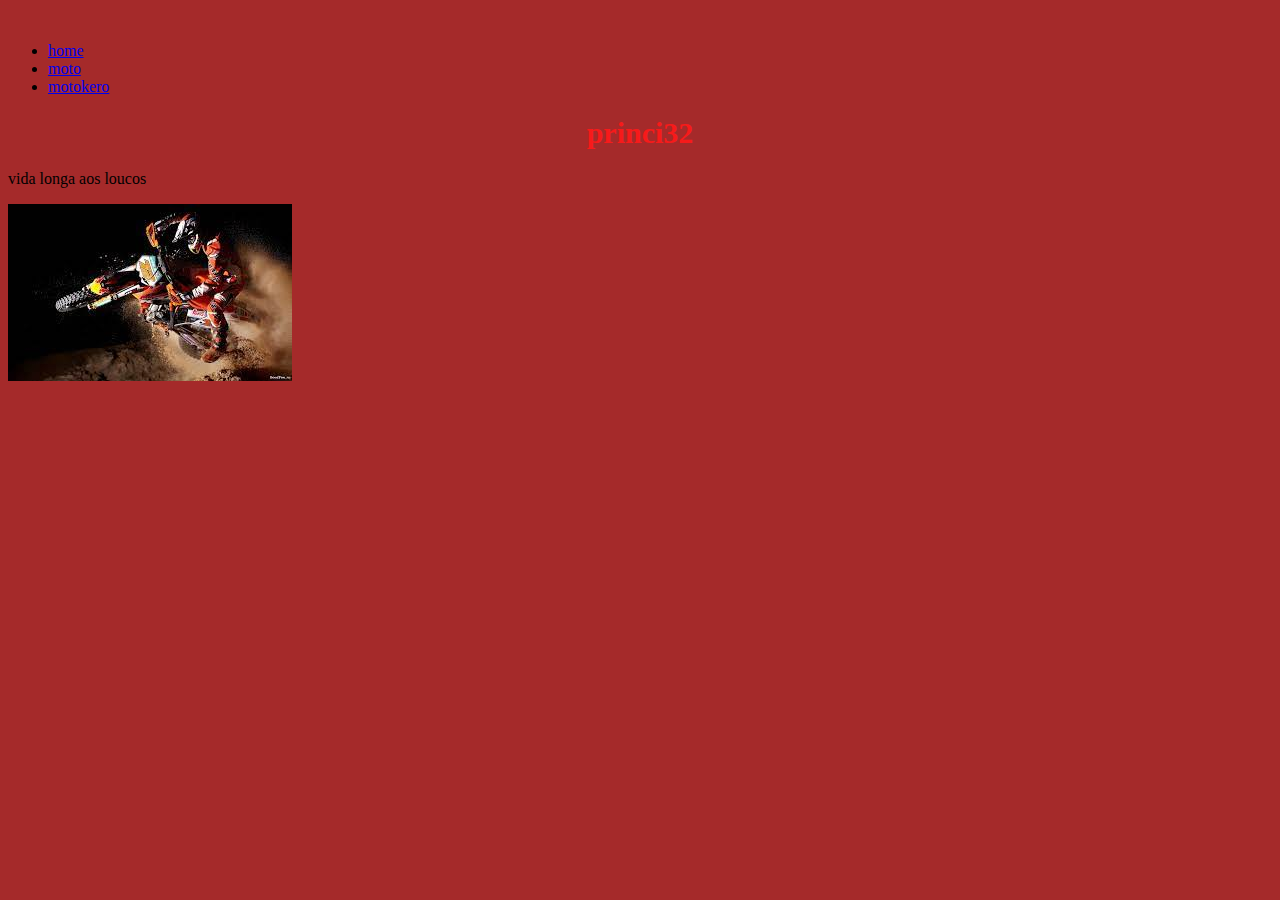
<file: index.html>
<!DOCTYPE html>
<html lang="en">
<head>
    <meta charset="UTF-8">
    <meta http-equiv="X-UA-Compatible" content="IE=edge">
    <meta name="viewport" content="width=device-width, initial-scale=1.0">
    <title>Document</title>
    <link rel="stylesheet" href="style.css">
</head>
<body>
    <header class="cabecalho">
        <img class="mitotrilhia"="trilha.avif" alt="">
        <ul class="listacabecalho">
            <li class="itemlistacabecalho"><a href="index.html"> home</a></li>
            <li class="itemlistacabecalho"><a href="moto.html"> moto</a></li>
        <li class="itemlistacabecalho"><a href="motokero.html"> motokero</a></li>
        </ul>   
    </header>
    <h1>princi32</h1>
    <p>vida longa aos loucos</p>
    <img class="mototrilhia" src="images (2).jpeg" alt="">
</body>
</html>
</file>
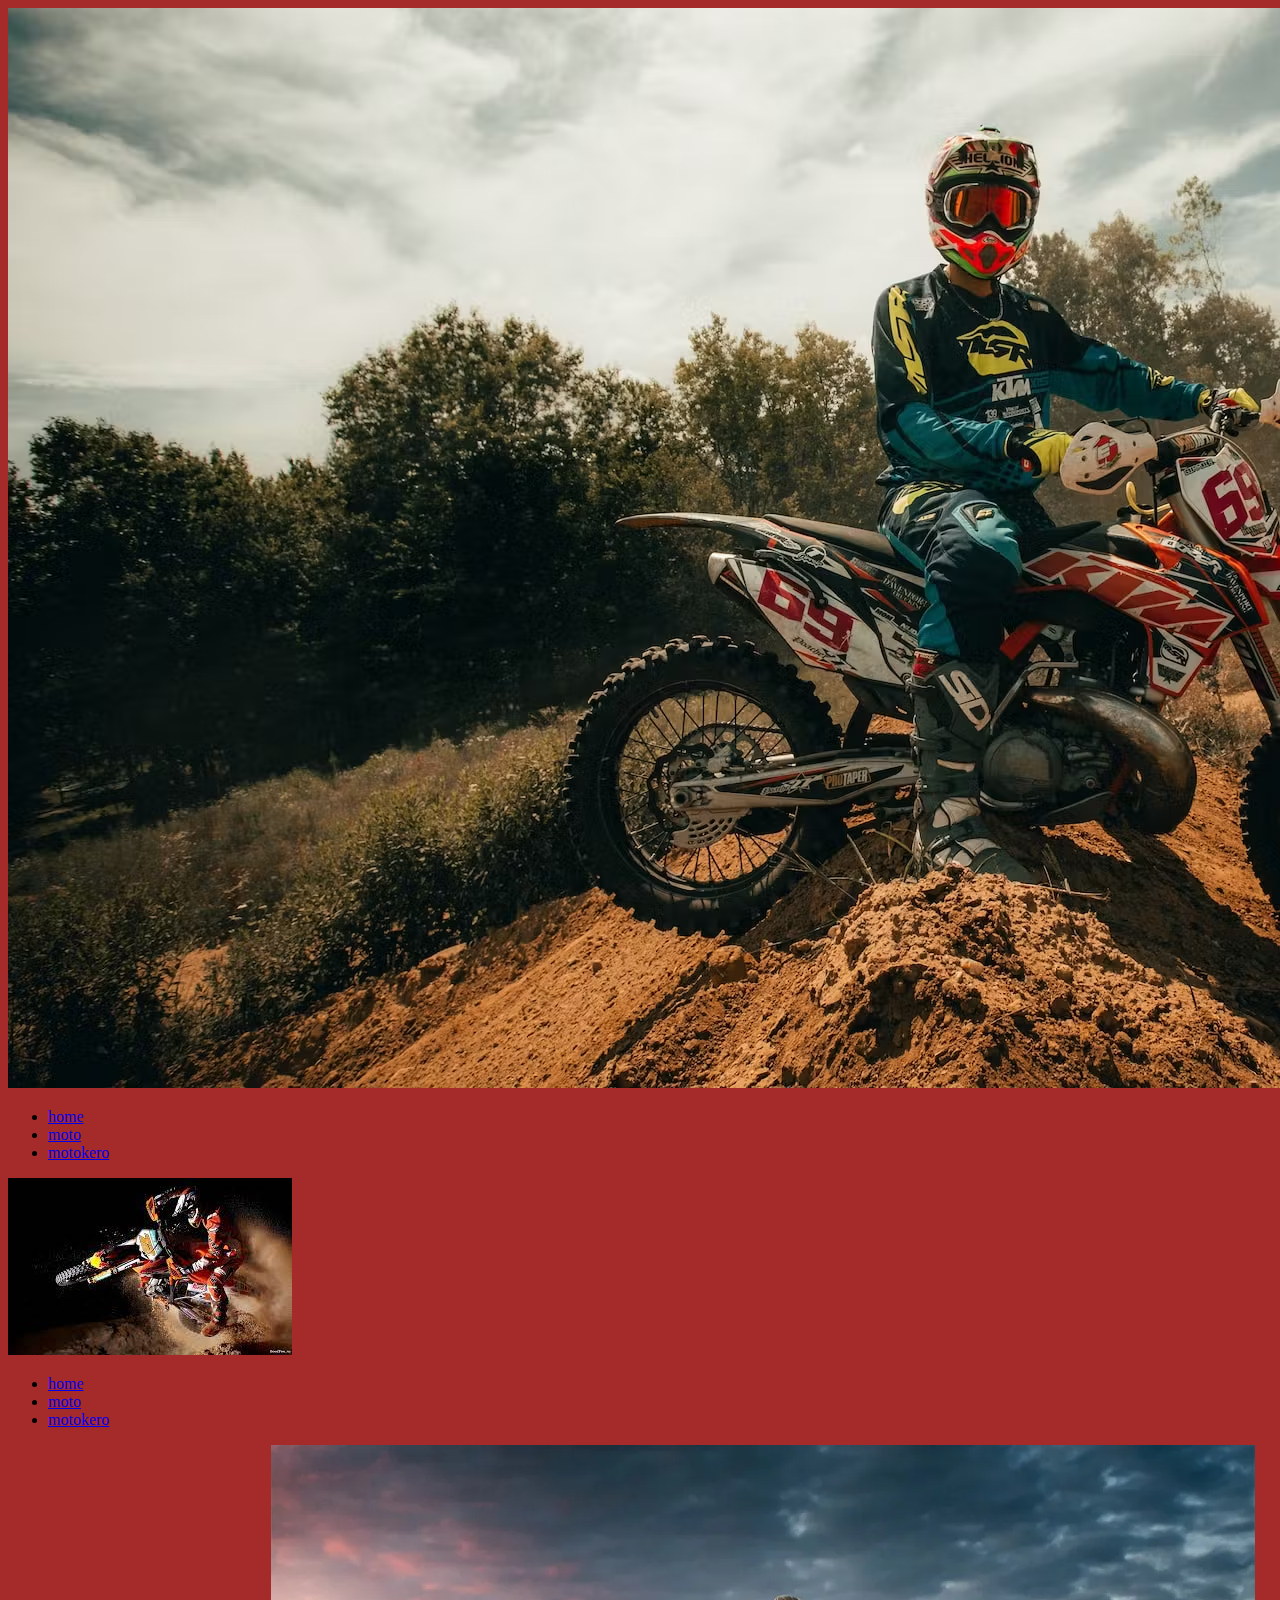
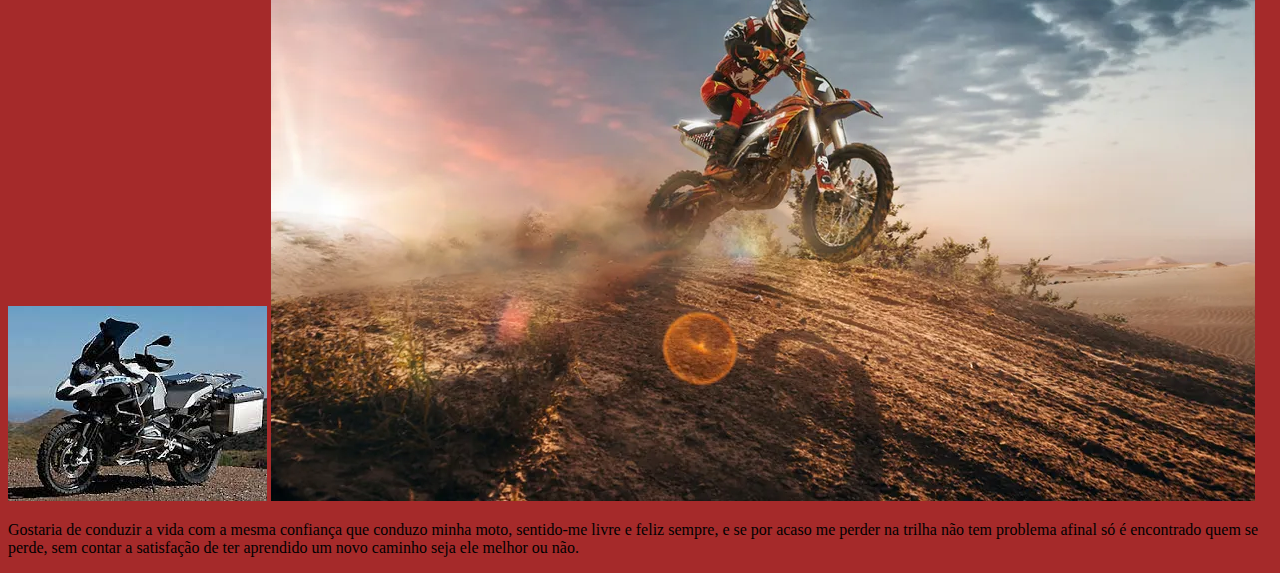
<file: moto.html>
<!DOCTYPE html>
<html lang="en">
<head>
    <meta charset="UTF-8">
    <meta http-equiv="X-UA-Compatible" content="IE=edge">
    <meta name="viewport" content="width=device-width, initial-scale=1.0">
    <title>Document</title>
</head>
<body>
    <header class="cabecalho">
        <img src="da986afe-ea54-4a24-90e8-d8c7a3e6d592_motocicleta+off.avif" alt="">
        <ul class="listacabecalho">
            <li class="itemlistacabecalho"><a href="index.html"> home</a></li>
            <li class="itemlistacabecalho"><a href="moto.html"> moto</a></li>
        <li class="itemlistacabecalho"><a href="motokero.html"> motokero</a></li>
        </ul>   
</body>
</html><!DOCTYPE html>
<html lang="port-br">
<head>
    <meta charset="UTF-8">
    <meta name="viewport" content="width=device-width, initial-scale=1.0">
    <title>Document</title>
    <link rel="stylesheet" href="style.css">
</head>
<body> 
    <header class="cabecalho">
<img src="images (1).jpeg" alt="">
<ul class="listacabecalho">
    <li class="itemlistacabecalho"><a href="index.html">home</a></li>
    <li class="itemlistacabecalho"><a href="moto.html">moto</a></li>
<li class="itemlistacabecalho"><a href="motokero.html">motokero</a> </li>
</ul>
    </header>
    <img src="images.jpeg" alt="">
    <img src="foto-texto-materia-40.webp" alt="">
<p>Gostaria de conduzir a vida com a mesma confiança que conduzo minha moto, sentido-me livre e feliz sempre, 
    e se por acaso me perder na trilha não tem problema afinal só é encontrado quem se perde,
     sem contar a satisfação de ter aprendido um novo caminho seja ele melhor ou não.</p>
</body>    
</html>
</file>
<file: style.css>
body{
   background-color: brown;
}
h1{
text-align: center;
font-size: 30px;
color: #f71a1a;
}
p{
 text-align: center
font-size;30px
}
.mitotrilhia{
   width: 560px;
}
</file>
